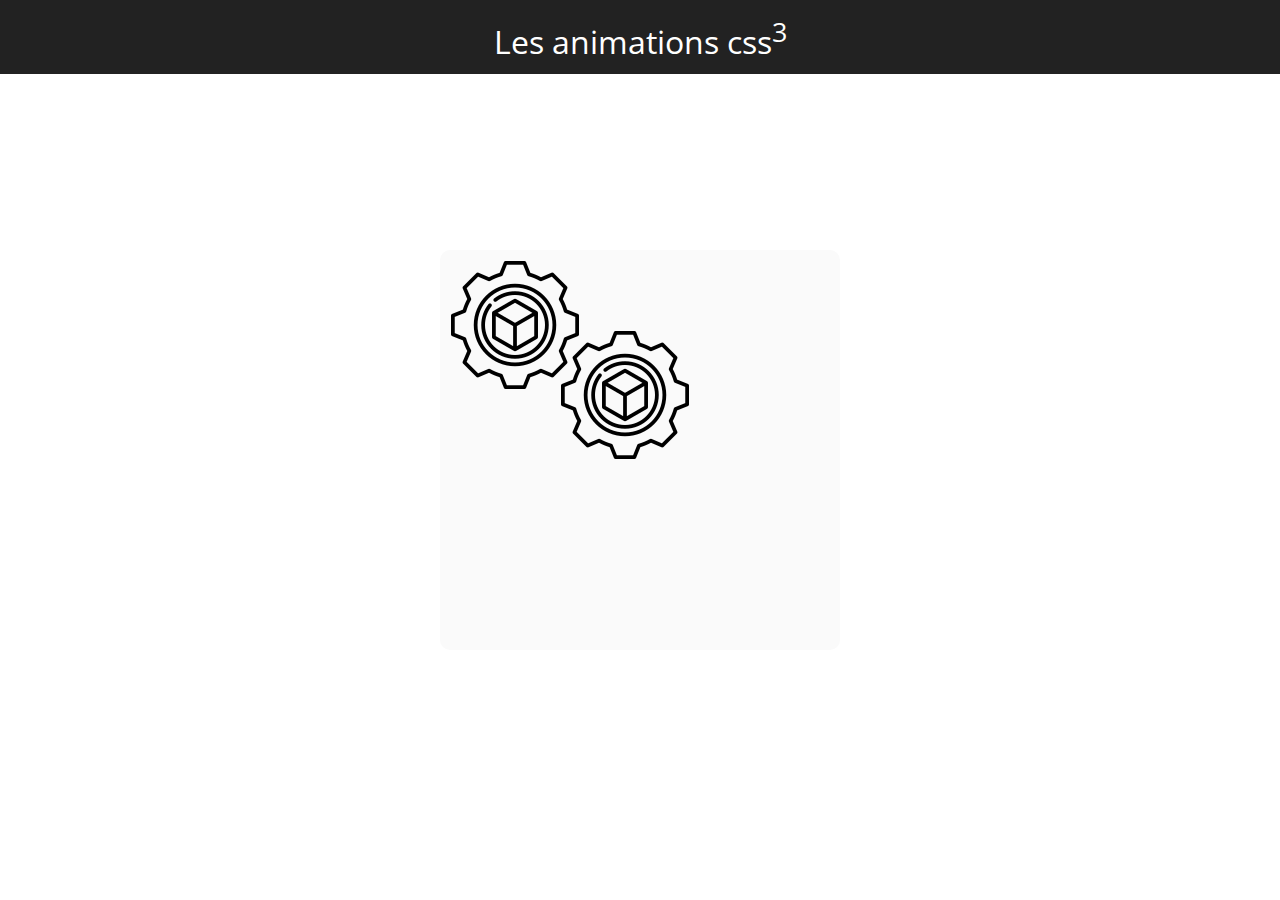
<file: index.html>
<!DOCTYPE html>
<html lang="en">
<head>
    <meta charset="UTF-8">
    <meta http-equiv="X-UA-Compatible" content="IE=edge">
    <meta name="viewport" content="width=device-width, initial-scale=1.0">
    <title>Animation</title>
    <link rel="stylesheet" href="./css/style.css">
</head>
<body>
    <header>
        <h1>Les animations css<sup>3</sup></h1>
    </header>
    <main>
        <div class="anim" role="region" aria-labelledby="wheel">
            <img id="wheel" src="./asset/icon.png" alt="wheel speed" class="wheel_1">
            <img id="wheel" src="./asset/icon.png" alt="wheel speed" class="wheel_2">
        </div>
    </main>
</body>
</html>
</file>
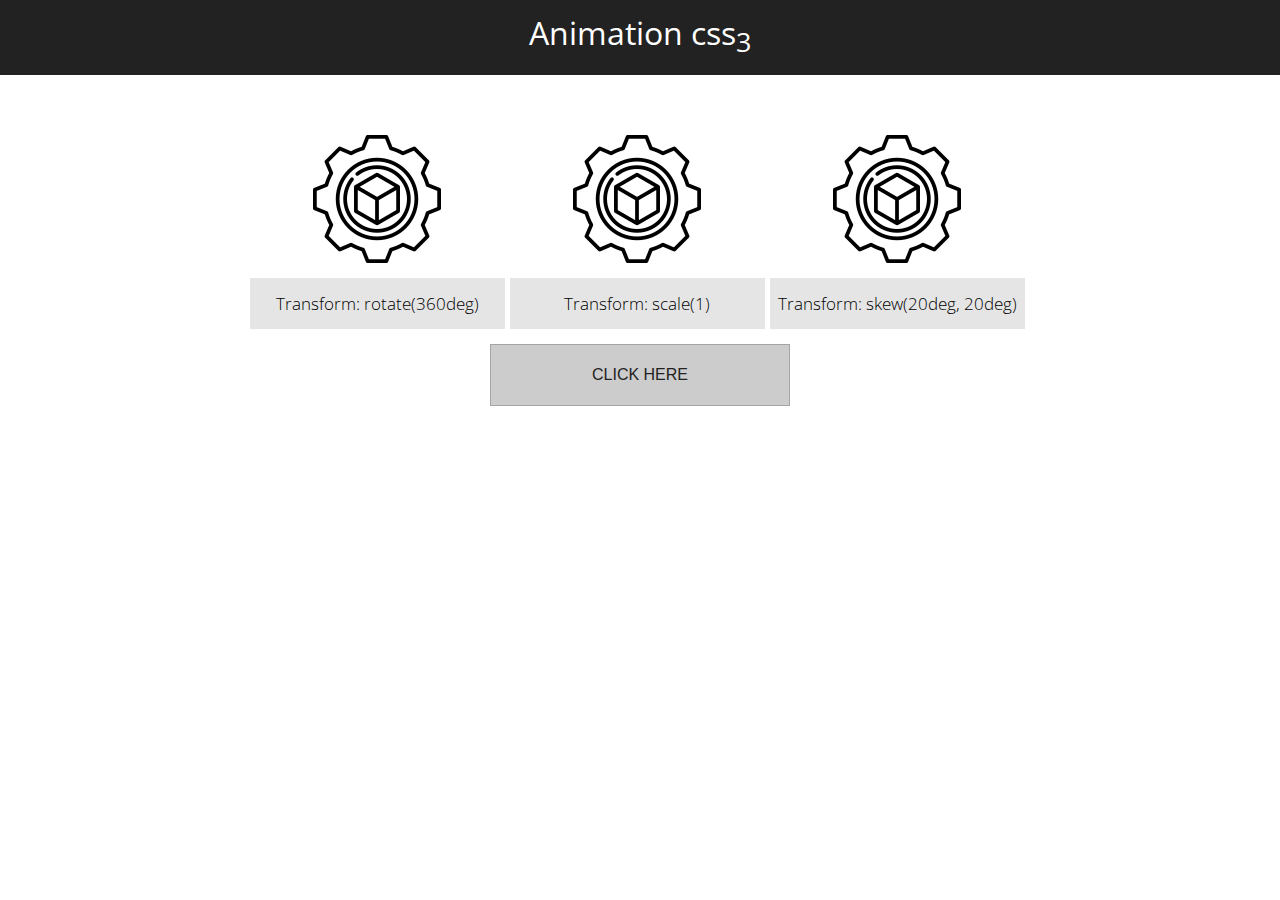
<file: anim.html>
<!DOCTYPE html>
<html lang="en">
<head>
    <meta charset="UTF-8">
    <meta http-equiv="X-UA-Compatible" content="IE=edge">
    <meta name="viewport" content="width=device-width, initial-scale=1.0">
    <meta name="description" content="Histoire d'animation css">
    <title>Animation css</title>
    <link rel="icon" type="image/png" sizes="200x200" href="./asset/icone.png">
    <link rel="icon" type="image/png" sizes="32x32" href="./asset/icone.png">
    <link rel="stylesheet" href="./css/anim.css">
</head>
<body>
    <header>
        <h1>Animation css<sub>3</sub></h1>
    </header>
    <main>
        <!--grille-->
        <figure>
            <img src="./asset/icon.png" alt="logo" class="logo-1">
            <figcaption>
                <h2>Transform: rotate(360deg)</h2>
            </figcaption>
        </figure>
        <figure>
            <img src="./asset/icon.png" alt="logo" class="logo-2">
            <figcaption>
                <h2>Transform: scale(1)</h2>
            </figcaption>
        </figure>
        <figure>
            <img src="./asset/icon.png" alt="logo" class="logo-3">
            <figcaption>
                <h2>Transform: skew(20deg, 20deg)</h2>
            </figcaption>
        </figure>
        <!--button-->
        <div class="bar-anim" role="region" aria-labelledby="action">
            <button id="action">
                Click here
            </button>
        </div>
        
    </main>
</body>
</html>
</file>
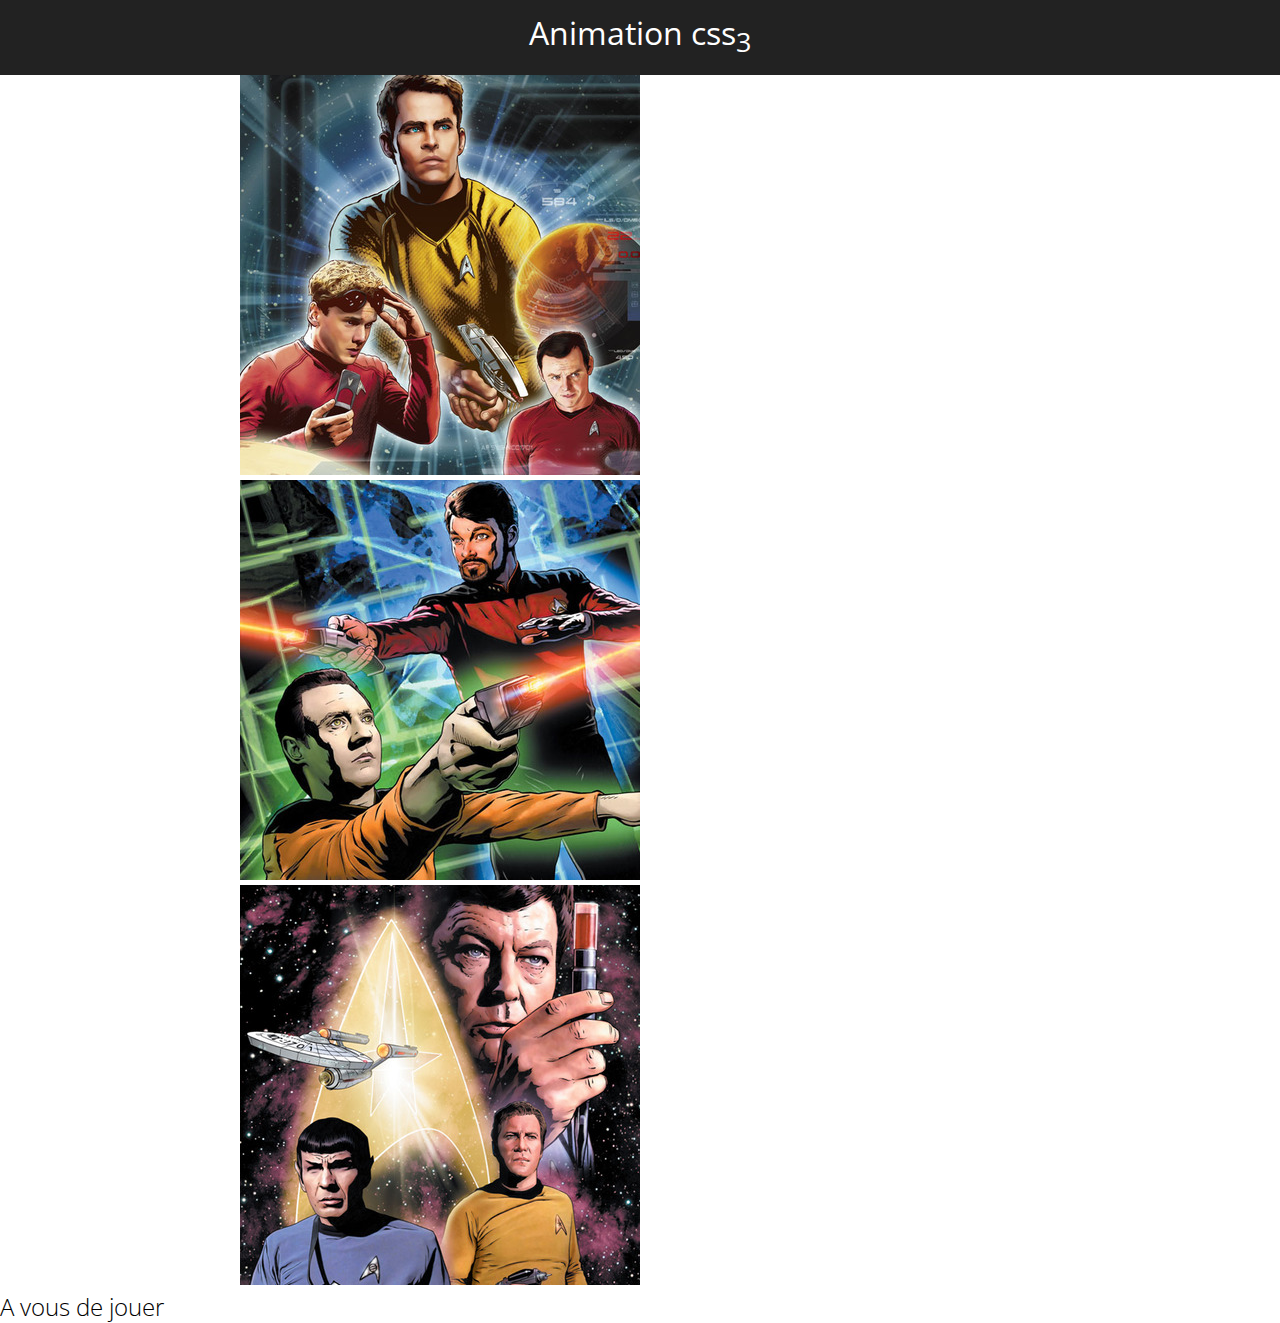
<file: anim_start.html>
<!DOCTYPE html>
<html lang="en">
<head>
    <meta charset="UTF-8">
    <meta http-equiv="X-UA-Compatible" content="IE=edge">
    <meta name="viewport" content="width=device-width, initial-scale=1.0">
    <meta name="description" content="aniamtion css3">
    <title>Animation</title>
    <link rel="icon" type="image/png" sizes="200x200" href="./asset/icone.png">
    <link rel="icon" type="image/png" sizes="32x32" href="./asset/icone.png">
    <link rel="stylesheet" href="./css/main.css">
</head>
<body>
   
        <header>
            <h1>Animation css<sub>3</sub></h1>
        </header>
        <main>
            <ul>
                <li><img src="asset/dessinee-01.jpg" alt=""></li>
                <li><img src="asset/dessinee-02.jpg" alt=""></li>
                <li><img src="asset/dessinee.jpg" alt=""></li>
            </ul>
        </main>
        <aside>
            <h2>A vous de jouer</h2>
        </aside>
  
</body>
</html>
</file>
<file: css/style.css>
/* reset css */
@import url('https://fonts.googleapis.com/css2?family=Open+Sans:ital,wght@0,300;0,400;1,400&display=swap');

html{
    font-size: 62.5%;
}

body{
    font: 1.6rem 'Open Sans',sans-serif;
    margin: 0;

}
h1,
h2,
h3,p,ul,ol,figure{
    margin: 0;
    list-style: none;
    padding:0;
    font-weight: 300;
}
*{
    box-sizing: border-box;
}
a{
    text-decoration: none;
    color: #222;
}
header{
    background-color: #222;
}
header h1{
    line-height: 6.5rem;
    text-align: center;
    color: #fff;
    font-weight: 400;
}
main .anim{
    position: fixed;
    top: 50%;
    left: 50%;
    transform: translate(-50%, -50%);
    width: 40rem;
    height: 40rem;
    border: solid .1rem transparent;
    background-color: #fafafa;
    z-index: 1;
    border-radius: 1rem;
}
.anim .wheel_1, .anim .wheel_2{
    position: absolute;
    z-index: 2;
}
.anim .wheel_1{
    top: 1rem;
    left: 1rem;
    animation: wheel_1 5s linear infinite;
}
.anim .wheel_2{
    top: 8rem;
    left: 12rem;
    animation: wheel_2 5s linear infinite;
}
.anim:hover .wheel_1, .anim:hover .wheel_2{
    animation-play-state: paused;
}

/* animation image clé */
@keyframes wheel_1 {
    from{
        transform: rotate(0deg);
    }
    to{
        transform: rotate(360deg);
    }
    
}
@keyframes wheel_2 {
    from{
        transform: rotate(0deg);
    }
    to{
        transform: rotate(-360deg);
    }
    
}
</file>
<file: css/anim.css>
/* reset css */
@import url('https://fonts.googleapis.com/css2?family=Open+Sans:ital,wght@0,300;0,400;1,400&display=swap');

html{
    font-size: 62.5%;
    overflow-y: hidden;
    overflow-x: hidden; /* cela masque le scroll du navigateur */
}

body{
    font: 1.6rem 'Open Sans',sans-serif;
    margin: 0;
    background-color: #fff;
    animation: bg 6s linear infinite alternate;

}
@keyframes bg {
    from{
        background-color: #fff;
    }
    to{
        background-color: rgb(245, 218, 144);
    }
    
}
h1,
h2,
h3,p,ul,ol,figure{
    margin: 0;
    list-style: none;
    padding:0;
    font-weight: 300;
}
*{
    box-sizing: border-box;
}
a{
    text-decoration: none;
    color: #222;
}
button{
    padding: 0;
    font-size: initial;
    background-color: transparent;
    border: 0;
    color: #222;
    cursor: pointer;
}
header{
    background-color: #222;
}
header h1{
    line-height: 6.5rem;
    text-align: center;
    color: #fff;
    font-weight: 400;
    animation: texte 0.5s linear 8 alternate;
}
@keyframes texte {
    from{
        opacity: 0;
        transform: scale(2.0);
        color: rgb(200,0,0)
    }
    to{
        opacity: 1;
        transform: scale(1);
        color: #fff;

    }
}
main{
    max-width: 80rem;
    margin: 5rem auto 1rem;
    padding: 1rem;
    font-size: 0;
}
main figure{
    display: inline-block;
    width: calc(100% / 3 - .5rem);
    vertical-align: top;
    text-align: center;
    font-size: 1.6rem;
}
figure .logo-1{
    animation: logo_1 6s linear infinite;
    animation-delay: 5s;
    
}
@keyframes identifier {
    
}
figure:hover .logo-1{
    animation-play-state: paused;
}
@keyframes logo_1 {
    from{
        transform: rotate(0deg);
    }
    to{
        transform: rotate(360deg);
    }
    
}
figure .logo-2{
    animation: logo_2 1s linear 8 alternate;
    animation-delay: 10s;
}
@keyframes logo_2 {
    0%{
        transform: scale(1);
    }
    20%{
        transform: scale(2);
    }
    40%{
        transform: rotate(-360deg);
    }
    50%{
        transform: translateY(-4rem);
    }
    60%{
        transform: rotate(360deg);
    }
}
/* logo 3 */
figure .logo-3{
    animation: logo_3 .9s linear infinite alternate 15s;
}
@keyframes logo_3 {
    0%{
        transform: skew(20deg, 20deg);
    }
    20%{
        transform: skew(-20deg, -20deg);
    }
    30%{
        transform: skew(-20deg, -20deg);
    }
    40%{
        transform: rotate(0deg);
    }
    50%{
        transform: rotate(-360deg);
    }
    60%{
        transform: rotate(360deg);
    }
    70%{
        transform: rotate(0deg);
    }
    80%{
        transform: translateY(-8rem);
    }
    
}
main figure img{
    display: inline-block;
    max-width: 100%;
}
main figure:nth-of-type(2){
    margin: 0 .5rem;
}
main figure figcaption{
    background-color: rgba(0,0,0,0.1);
    padding: .3rem;
    margin-top: 1rem;
}
main figure figcaption h2{
    font-size: 1.7rem;
    line-height: 4.5rem;
}
.bar-anim{
    width: 30rem;
    margin: 1.5rem auto 0;
    background-color: #ccc;
    border: solid .1rem rgb(167, 164, 164);
    overflow: hidden;
    text-align: center;
}
.bar-anim button{
    display: inline-block;
    text-transform: uppercase;
    line-height: 6rem;
    
    
}
.bar-anim:hover button{
    animation: button_anim 0.3s linear 5 alternate;
}


@keyframes button_anim{
    0%{
       
        width: 50%;
        
        color: #222;
    }
    100%{
        background-color: #222;
        width: 100%;
        font-size: 1.7rem;
        color: #fff;
        
    }
    
}
</file>
<file: css/main.css>
/* reset css */
@import url('https://fonts.googleapis.com/css2?family=Open+Sans:ital,wght@0,300;0,400;1,400&display=swap');

html{
    font-size: 62.5%;
}

body{
    font: 1.6rem 'Open Sans',sans-serif;
    margin: 0;

}
h1,
h2,
h3,p,ul,ol,figure{
    margin: 0;
    list-style: none;
    padding:0;
    font-weight: 300;
}
*{
    box-sizing: border-box;
}
a{
    text-decoration: none;
    color: #222;
}
header{
    background-color: #222;
}
header h1{
    line-height: 6.5rem;
    text-align: center;
    color: #fff;
    font-weight: 400;
}
main ul{
    max-width: 80rem;
    margin: 0 auto;
}
/* 
    display inline-block

*/
</file>
